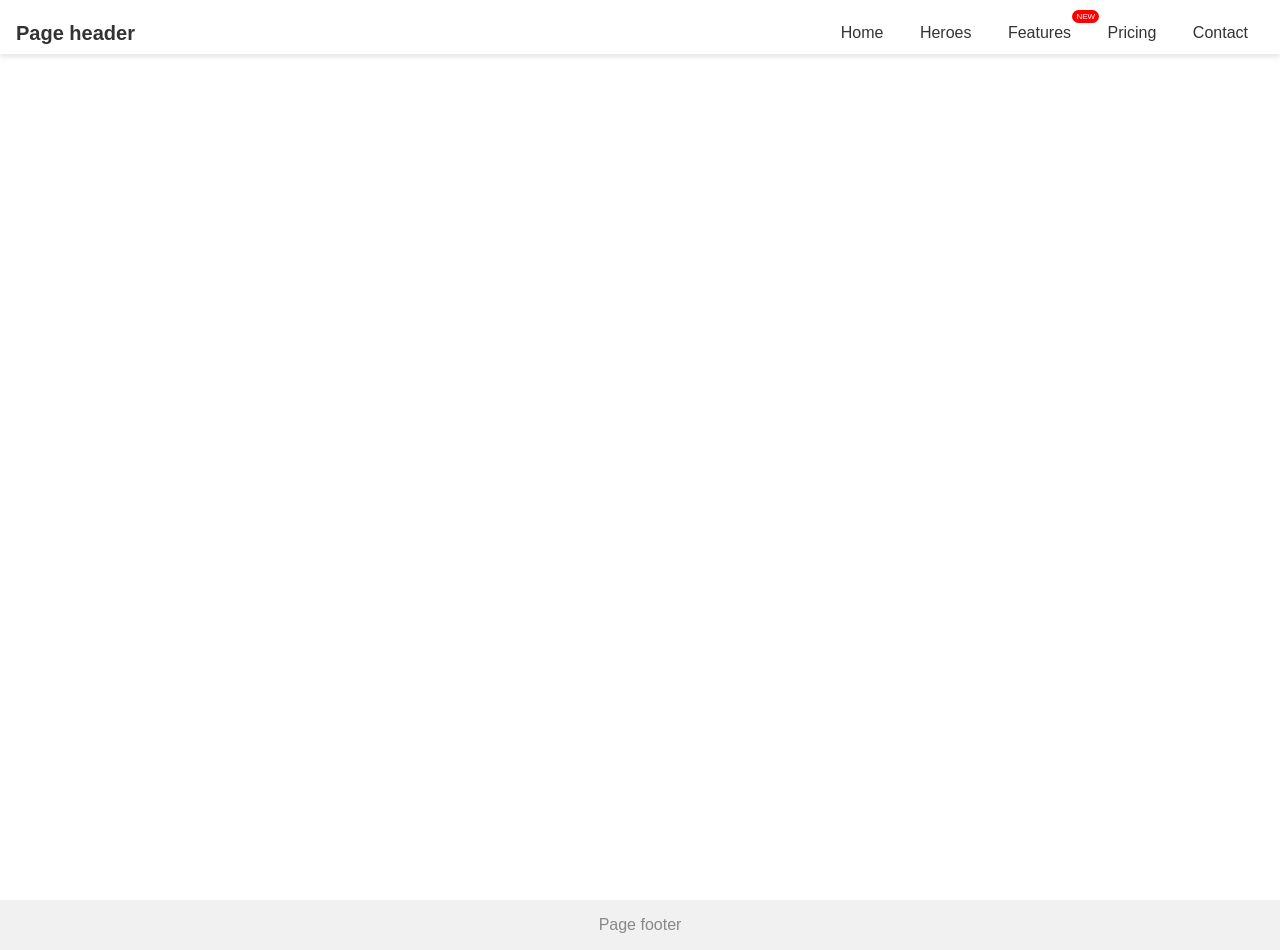
<file: src/index.html>
<!DOCTYPE html>
<html lang="en">
<head>
    <meta charset="UTF-8">
    <meta name="viewport" content="width=device-width, initial-scale=1.0" />
    <title>Title</title>
    <link rel="stylesheet" href="styles/main.css" />
    <link rel="stylesheet" href="styles/pricing.css" />
</head>
<body>
    <header>
        <h1>Page header</h1>
        <nav>
            <a class="nav-link" href="#home">Home</a>
            <a class="nav-link" href="#heroes">Heroes</a>
            <a class="nav-link" href="#features">
                Features
                <div class="badge">NEW</div>
            </a>
            <a class="nav-link" href="#pricing">Pricing</a>
            <a class="nav-link" href="#contact">Contact</a>
        </nav>
    </header>
    <main>
        <section id="home">
            <h2>Home</h2>
            <p>This section is a start page.</p>
        </section>
        <section id="heroes">
            <h2>Heroes</h2>
            <p>This section highlights our heroes.</p>
        </section>
        <section id="features">
            <h2>Features</h2>
            <p>This section describes the features of our product.</p>
        </section>
        <section id="pricing">
            <h2>Pricing</h2>
            <div class="tariffs-container">
                <div class="tariff-card">
                    <h3>Basic</h3>
                    <p>$9.99/month</p>
                    <button>Buy</button>
                </div>
                <div class="tariff-card">
                    <h3>Standard</h3>
                    <p>$19.99/month</p>
                    <button>Buy</button>
                </div>
                <div class="tariff-card" id="premium">
                    <h3>Premium</h3>
                    <p>$29.99/month</p>
                    <button>Buy</button>
                </div>
            </div>
        </section>
        <section id="contact">
            <h2>Contact</h2>
            <p>This section contains contact details.</p>
        </section>
    </main>
    <footer>Page footer</footer>
</body>
</html>
</file>
<file: src/styles/main.css>
body {
    margin: 0;
    font-family: Arial, sans-serif;
    color: #333;
}

* {
    box-sizing: border-box;
}

h1, h2, h3, h4, h5, h6 {
    margin: 0;
}

header {
    position: fixed;
    top: 0;
    width: 100%;
    background-color: #fff;
    box-shadow: 0 3px 5px rgba(0, 0, 0, .1);
    padding: 16px 16px 4px;
    display: flex;
    justify-content: space-between;
    align-items: center;
}

header h1 {
    font-size: 20px;
}

a.nav-link {
    display: inline-block;
    text-decoration: none;
    color: #333;
    padding: 8px 16px;
    border-radius: 4px;
    position: relative;
}

a.nav-link:hover {
    background-color: #e1e1e1;
}

main {
    min-height: 100vh;
}

section {
    padding: 80px 16px 16px;
}

section:not(:target) {
    display: none;
}

section h2 {
    margin-bottom: 16px;
}

footer {
    width: 100%;
    text-align: center;
    padding: 16px;
    background-color: #f1f1f1;
    color: #888;
}

.badge {
    position: absolute;
    top: -6px;
    right: -12px;
    display: inline-block;
    background: red;
    color: white;
    padding: 2px 4px;
    font-size: 8px;
    border-radius: 8px;
    z-index: 1;
}
</file>
<file: src/styles/pricing.css>
.tariffs-container {
    display: flex;
    gap: 24px;
    flex-direction: row;
    flex-wrap: wrap;
    justify-content: space-between;
    align-items: center;
}

.tariff-card {
    background-color: #f1f1f1;
    border-radius: 8px;
    padding: 16px;
    flex: 1 0 300px;
}

#premium {
    flex-grow: 3;
}
</file>
